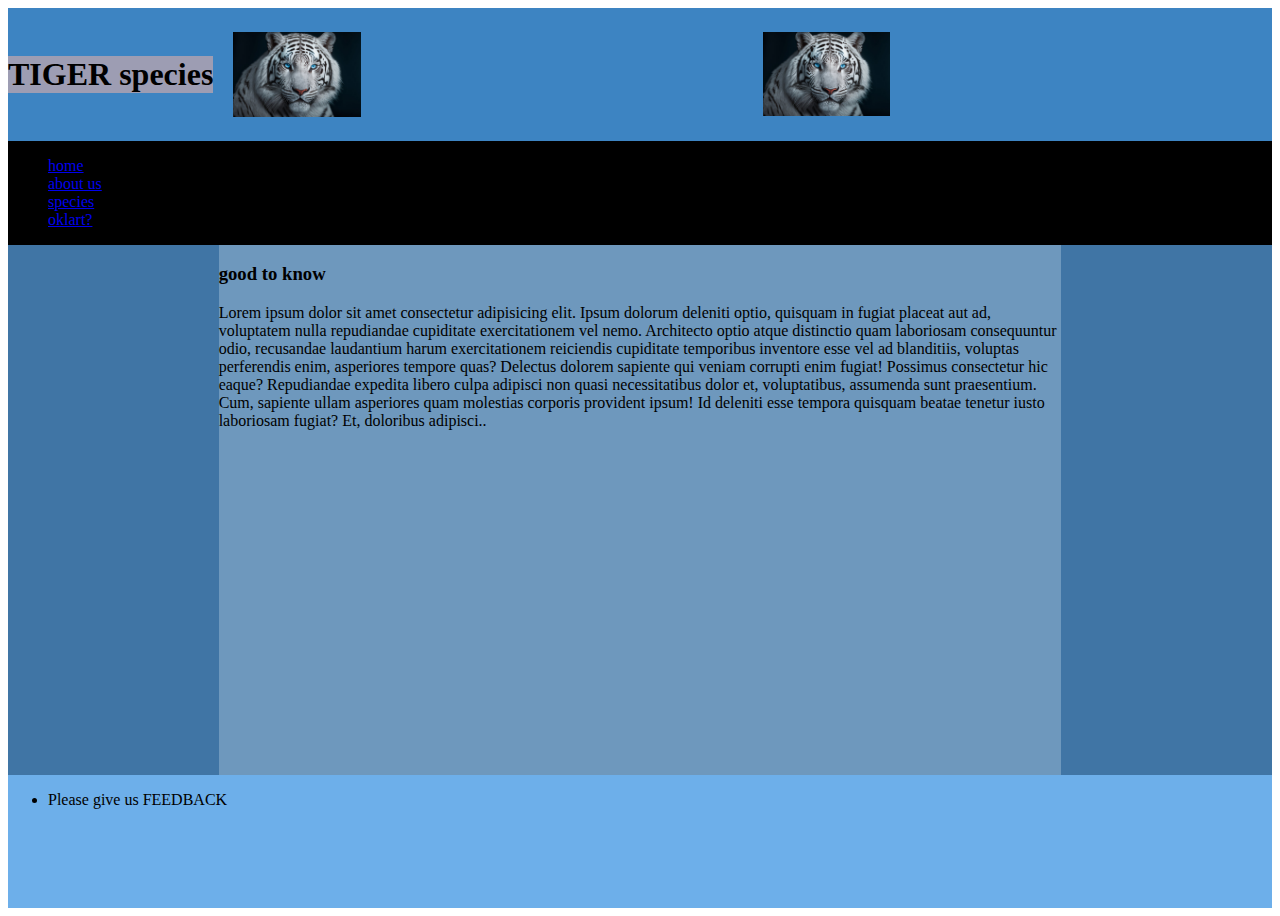
<file: index.html>
<!DOCTYPE html>
<html lang="sv">
<head>
    <meta charset="UTF-8">
    <meta name="viewport" content="width=device-width, initial-scale=1.0">
    <title>Document</title>
    <link rel="stylesheet" href="design.css">
</head>
<body>
    <div class="container">
        <header>
            <h1>TIGER species</h1>
            <img class="tiger1" src="bilder/blue eyes.webp" alt="">
            <img class="tiger2" src="bilder/blue eyes.webp" alt="">
        </header>
        
        <nav class="navbar">
            <ul>
                <li><a href="index.html">home</a></li>
                <li><a href="fact.html">about us</a></li>
                <li><a href="species.html">species</a></li>
                <li><a href="contact.html">oklart?</a></li>
               
                
                
            </ul>
        </nav>
        
        <aside id="left"></aside>
        
        <main>
            <h3>  good to know</h3>
            <p>Lorem ipsum dolor sit amet consectetur adipisicing elit. Ipsum dolorum deleniti optio, quisquam in fugiat placeat aut ad, voluptatem nulla repudiandae cupiditate exercitationem vel nemo. Architecto optio atque distinctio quam laboriosam consequuntur odio, recusandae laudantium harum exercitationem reiciendis cupiditate temporibus inventore esse vel ad blanditiis, voluptas perferendis enim, asperiores tempore quas? Delectus dolorem sapiente qui veniam corrupti enim fugiat! Possimus consectetur hic eaque? Repudiandae expedita libero culpa adipisci non quasi necessitatibus dolor et, voluptatibus, assumenda sunt praesentium. Cum, sapiente ullam asperiores quam molestias corporis provident ipsum! Id deleniti esse tempora quisquam beatae tenetur iusto laboriosam fugiat? Et, doloribus adipisci..</p>
            
        </main>
        
        <aside id="right"></aside>
        
        <footer>
            <ul>
                <li>Please give us FEEDBACK </li>
            </ul>
        </footer>
    </div>
</body>
</html>
</file>
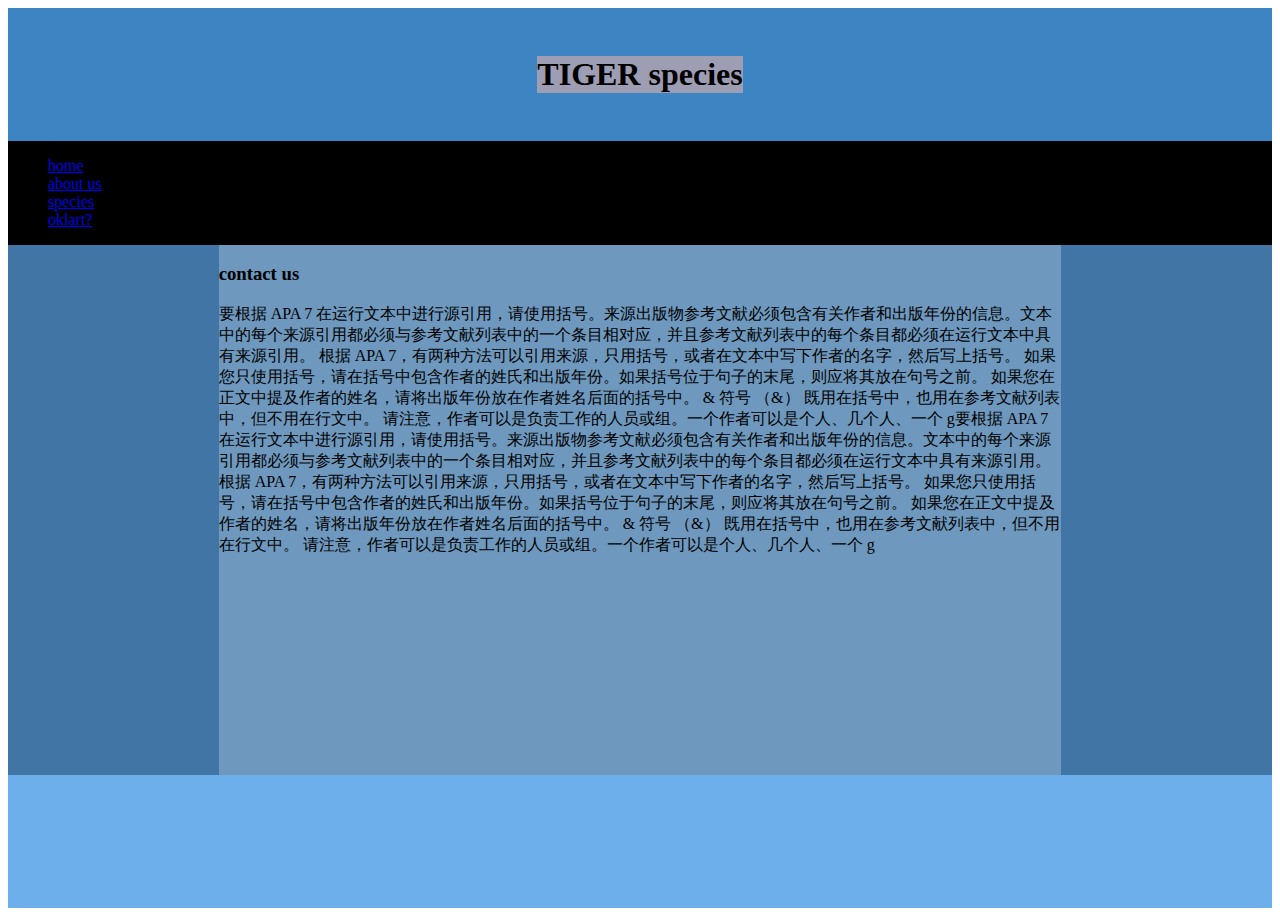
<file: contact.html>
<!DOCTYPE html>
<html lang="sv">
<head>
    <meta charset="UTF-8">
    <meta name="viewport" content="width=device-width, initial-scale=1.0">
    <title>Document</title>
    <link rel="stylesheet" href="design.css">
</head>
<body>
    <div class="container">
        <header>
            <h1>TIGER species</h1>
        </header>
        
        <nav class="navbar">
            <ul>
                <li><a href="index.html">home</a></li>
                <li><a href="fact.html">about us</a></li>
                <li><a href="species.html">species</a></li>
                <li><a href="contact.html">oklart?</a></li>
                
                
            </ul>
        </nav>
        
        <aside id="left"></aside>
        
        <main>
            <h3>contact us </h3>
            <p>要根据 APA 7 在运行文本中进行源引用，请使用括号。来源出版物参考文献必须包含有关作者和出版年份的信息。文本中的每个来源引用都必须与参考文献列表中的一个条目相对应，并且参考文献列表中的每个条目都必须在运行文本中具有来源引用。

                根据 APA 7，有两种方法可以引用来源，只用括号，或者在文本中写下作者的名字，然后写上括号。
                
                如果您只使用括号，请在括号中包含作者的姓氏和出版年份。如果括号位于句子的末尾，则应将其放在句号之前。
                如果您在正文中提及作者的姓名，请将出版年份放在作者姓名后面的括号中。
                & 符号 （&） 既用在括号中，也用在参考文献列表中，但不用在行文中。
                
                请注意，作者可以是负责工作的人员或组。一个作者可以是个人、几个人、一个 g要根据 APA 7 在运行文本中进行源引用，请使用括号。来源出版物参考文献必须包含有关作者和出版年份的信息。文本中的每个来源引用都必须与参考文献列表中的一个条目相对应，并且参考文献列表中的每个条目都必须在运行文本中具有来源引用。

                根据 APA 7，有两种方法可以引用来源，只用括号，或者在文本中写下作者的名字，然后写上括号。
                
                如果您只使用括号，请在括号中包含作者的姓氏和出版年份。如果括号位于句子的末尾，则应将其放在句号之前。
                如果您在正文中提及作者的姓名，请将出版年份放在作者姓名后面的括号中。
                & 符号 （&） 既用在括号中，也用在参考文献列表中，但不用在行文中。
                
                请注意，作者可以是负责工作的人员或组。一个作者可以是个人、几个人、一个 g</p>
            
        </main>
        
        <aside id="right"></aside>
        
        <footer></footer>
    </div>
</body>
</html>
</file>
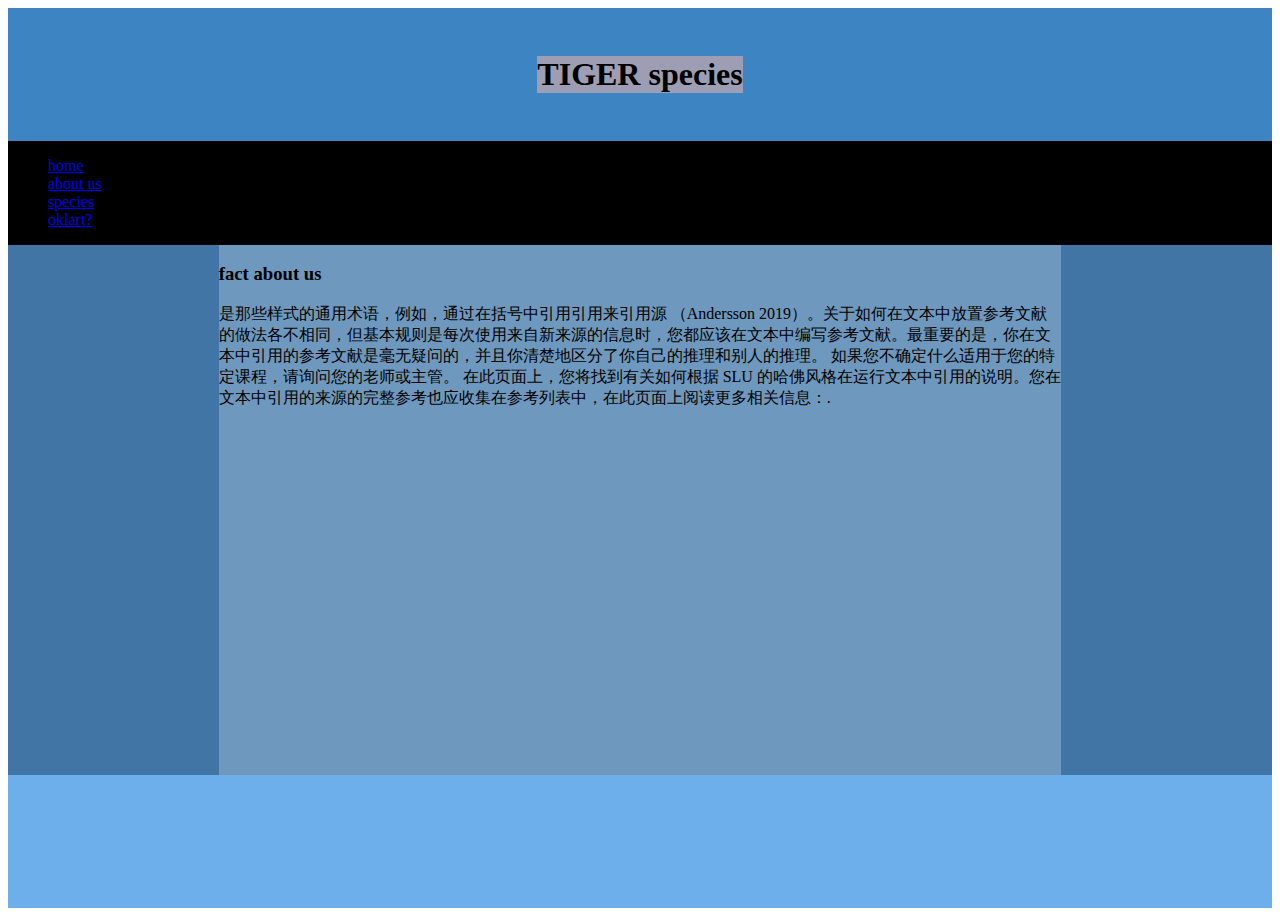
<file: fact.html>
<!DOCTYPE html>
<html lang="sv">
<head>
    <meta charset="UTF-8">
    <meta name="viewport" content="width=device-width, initial-scale=1.0">
    <title>Document</title>
    <link rel="stylesheet" href="design.css">
</head>
<body>
    <div class="container">
        <header>
            <h1>TIGER species</h1>
        </header>
        
        <nav class="navbar">
            <ul>
                <li><a href="index.html">home</a></li>
                <li><a href="fact.html">about us</a></li>
                <li><a href="species.html">species</a></li>
                <li><a href="contact.html">oklart?</a></li>
                
                
            </ul>
        </nav>
        
        <aside id="left"></aside>
        
        <main>
            <h3>fact about us</h3>
            <p> 是那些样式的通用术语，例如，通过在括号中引用引用来引用源 （Andersson 2019）。关于如何在文本中放置参考文献的做法各不相同，但基本规则是每次使用来自新来源的信息时，您都应该在文本中编写参考文献。最重要的是，你在文本中引用的参考文献是毫无疑问的，并且你清楚地区分了你自己的推理和别人的推理。
                如果您不确定什么适用于您的特定课程，请询问您的老师或主管。
                在此页面上，您将找到有关如何根据 SLU 的哈佛风格在运行文本中引用的说明。您在文本中引用的来源的完整参考也应收集在参考列表中，在此页面上阅读更多相关信息：.</p>
            
        </main>
        
        <aside id="right"></aside>
        
        <footer></footer>
    </div>
</body>
</html>
</file>
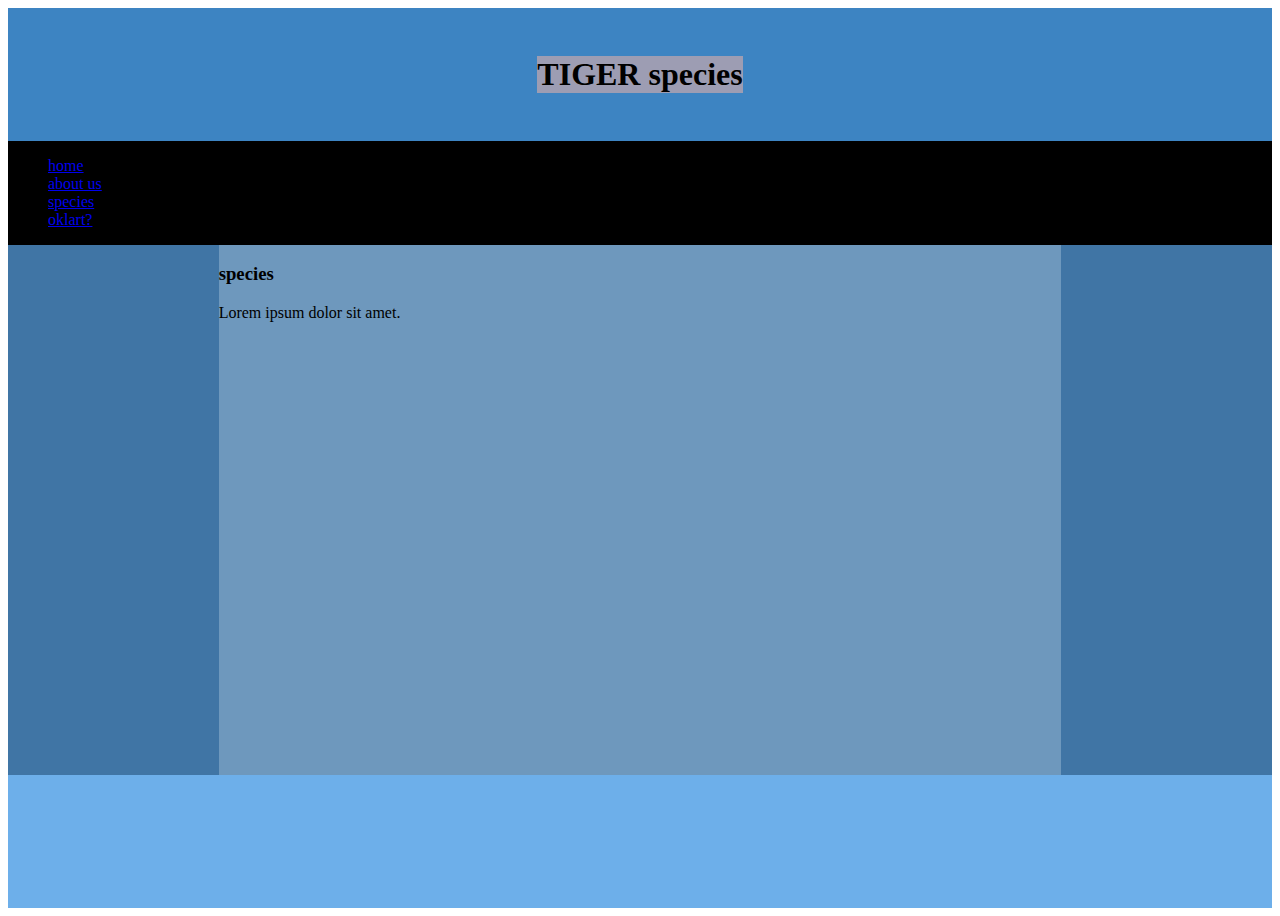
<file: species.html>
<!DOCTYPE html>
<html lang="sv">
<head>
    <meta charset="UTF-8">
    <meta name="viewport" content="width=device-width, initial-scale=1.0">
    <title>Document</title>
    <link rel="stylesheet" href="design.css">
</head>
<body>
    <div class="container">
        <header>
            <h1>TIGER species</h1>
        </header>
        
        <nav class="navbar">
            <ul>
                <li><a href="index.html">home</a></li>
                <li><a href="fact.html">about us</a></li>
                <li><a href="species.html">species</a></li>
                <li><a href="contact.html">oklart?</a></li>
                
                
            </ul>
        </nav>
        
        <aside id="left"></aside>
        
        <main>
            <h3>species</h3>
            <p>Lorem ipsum dolor sit amet.</p>
            
        </main>
        
        <aside id="right"></aside>
        
        <footer></footer>
    </div>
</body>
</html>
</file>
<file: design.css>
.container{
    background-color: rgb(106, 78, 78);
 
    display: grid;
    min-height: 100vh;

    grid-template-columns: 1fr 4fr 1fr;
    grid-template-rows: 1fr 0.5fr 4fr 1fr;

    grid-template-areas: 
    "header header header"
    "nav nav nav"
    "sideleft main sideright"
    "footer footer footer";
   
}
.container :hover{
    background-color:aliceblue;
    transition: 0.5s;

}

header{
    display: flex;
    grid-area: header;
    background-color:rgba(58, 136, 203, 0.933);
    justify-content:center ;
    align-items: center;
    gap: 20px;
}
header h1{
    background-color: rgb(157, 157, 179);
    text-align: center;

}
.tiger1{
    width: 10.1%;
    margin: 0cm;
}

.tiger2{
    width: 10%;
    margin: auto;
    justify-content:flex-end;    

}
.navbar{
    grid-area: nav;
    background-color:black;

}
.navbar a:hover {
    background-color:aliceblue;
    transition: 0.5s;
}

#left{
    grid-area: sideleft;
    background-color:rgba(62, 120, 170, 0.953);
}
#right{
    grid-area: sideright;
    background-color: rgba(62, 120, 170, 0.953);
}
main{
    grid-area: main;
    background-color:rgb(110, 152, 189) ;
    
}
footer{
    grid-area: footer;
    background-color:rgb(109, 175, 234);
}
</file>
